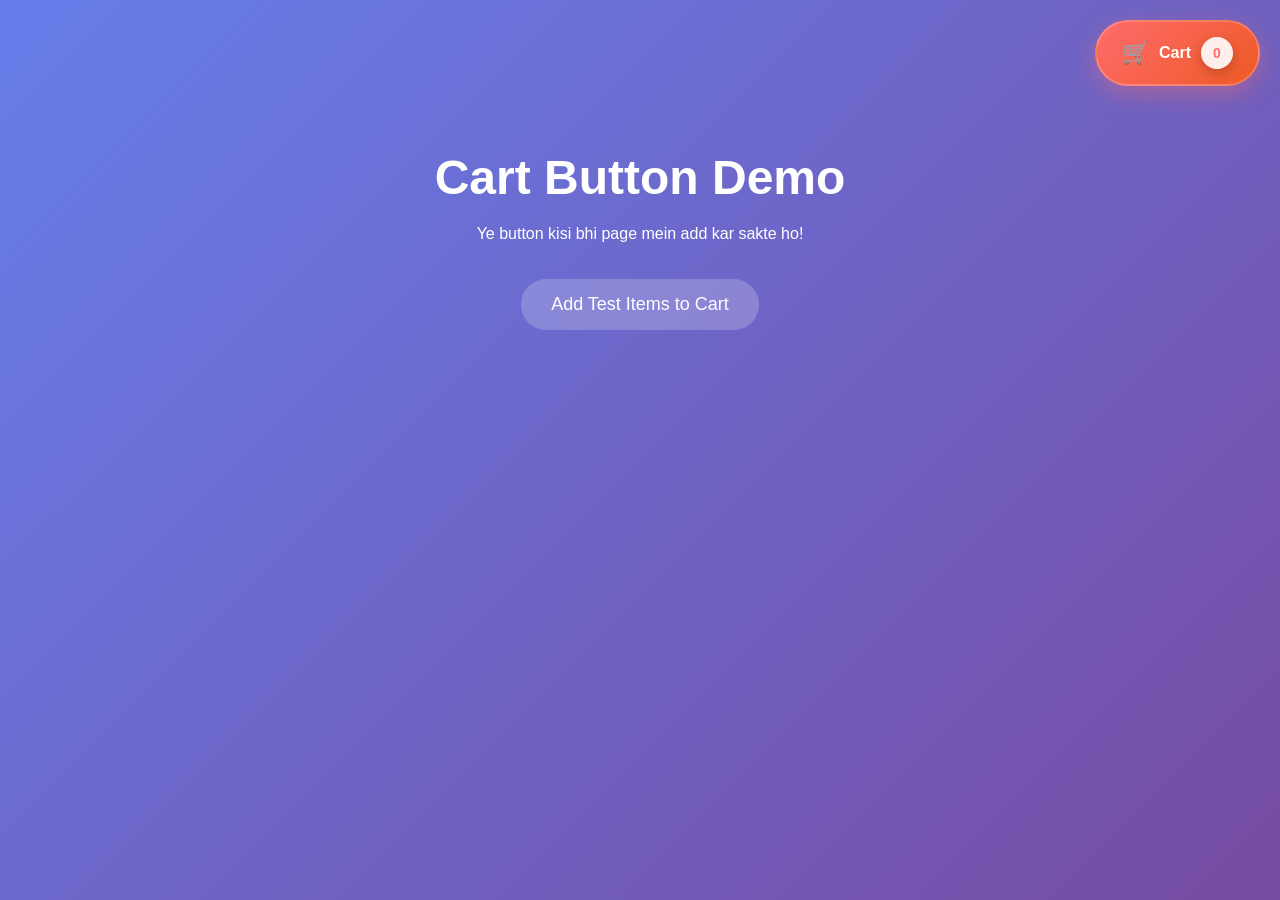
<file: pages/cart.html>
<!DOCTYPE html>
<html lang="en">
<head>
    <meta charset="UTF-8">
    <meta name="viewport" content="width=device-width, initial-scale=1.0">
    <title>Cart Button Demo</title>
    <style>
        * {
            margin: 0;
            padding: 0;
            box-sizing: border-box;
        }

        body {
            font-family: 'Segoe UI', Tahoma, Geneva, Verdana, sans-serif;
            min-height: 100vh;
            background: linear-gradient(135deg, #667eea 0%, #764ba2 100%);
            padding: 50px 20px;
        }

        /* ========== CART BUTTON STYLES ========== */
        .cart-link {
            position: fixed;
            top: 20px;
            right: 20px;
            background: linear-gradient(135deg, #ff6b6b 0%, #ee5a24 100%);
            color: white;
            padding: 15px 25px;
            border-radius: 50px;
            text-decoration: none;
            font-weight: 700;
            font-size: 16px;
            box-shadow: 0 8px 25px rgba(255, 107, 107, 0.4);
            z-index: 10000;
            transition: all 0.3s cubic-bezier(0.4, 0, 0.2, 1);
            display: flex;
            align-items: center;
            gap: 10px;
            backdrop-filter: blur(10px);
            border: 2px solid rgba(255,255,255,0.2);
        }

        .cart-link:hover {
            transform: translateY(-5px) scale(1.02);
            box-shadow: 0 15px 35px rgba(255, 107, 107, 0.5);
            background: linear-gradient(135deg, #ff5252 0%, #e64a19 100%);
        }

        .cart-link:active {
            transform: translateY(-2px) scale(1);
        }

        .cart-icon {
            font-size: 22px;
            transition: transform 0.3s ease;
        }

        .cart-link:hover .cart-icon {
            transform: rotate(10deg) scale(1.1);
        }

        .cart-count {
            background: rgba(255,255,255,0.9);
            color: #ff6b6b;
            border-radius: 50%;
            width: 32px;
            height: 32px;
            display: flex;
            align-items: center;
            justify-content: center;
            font-size: 14px;
            font-weight: 800;
            box-shadow: 0 4px 12px rgba(0,0,0,0.2);
            animation: bounce 0.6s ease;
        }

        .cart-count.show {
            display: flex;
        }

        @keyframes bounce {
            0%, 20%, 50%, 80%, 100% { transform: scale(1); }
            40% { transform: scale(1.2); }
            60% { transform: scale(1.1); }
        }

        /* Demo Content */
        .demo-content {
            max-width: 800px;
            margin: 0 auto;
            text-align: center;
            color: white;
            margin-top: 100px;
        }

        .demo-content h1 {
            font-size: 3em;
            margin-bottom: 20px;
        }
    </style>
</head>
<body>
    <!-- ========== CART BUTTON ========== -->
    <a href="cart.html" class="cart-link" id="cartLink">
        <span class="cart-icon">🛒</span>
        Cart 
        <span id="cartCount" class="cart-count">0</span>
    </a>

    <!-- Demo Content -->
    <div class="demo-content">
        <h1>Cart Button Demo</h1>
        <p>Ye button kisi bhi page mein add kar sakte ho!</p>
        <br><br>
        <button onclick="addTestItems()" style="padding: 15px 30px; font-size: 18px; border-radius: 25px; border: none; background: rgba(255,255,255,0.2); color: white; cursor: pointer;">Add Test Items to Cart</button>
    </div>

    <script>
        // ========== CART FUNCTIONALITY ==========
        
        // Load cart from localStorage
        let cart = JSON.parse(localStorage.getItem('cart')) || [];

        // Update cart counter
        function updateCartCounter() {
            const totalItems = cart.reduce((sum, item) => sum + (item.quantity || 1), 0);
            const cartCount = document.getElementById('cartCount');
            
            cartCount.textContent = totalItems;
            
            if (totalItems > 0) {
                cartCount.classList.add('show');
            } else {
                cartCount.classList.remove('show');
            }
        }

        // Test function to add items
        function addTestItems() {
            // Add sample items
            const testItems = [
                { id: 1, name: "Test Product 1", price: 29.99, quantity: 1 },
                { id: 2, name: "Test Product 2", price: 49.99, quantity: 2 }
            ];

            testItems.forEach(item => {
                const existing = cart.find(c => c.id === item.id);
                if (existing) {
                    existing.quantity += item.quantity;
                } else {
                    cart.push(item);
                }
            });

            localStorage.setItem('cart', JSON.stringify(cart));
            updateCartCounter();
            
            // Success animation
            const cartLink = document.getElementById('cartLink');
            cartLink.style.background = 'linear-gradient(135deg, #4caf50 0%, #45a049 100%)';
            setTimeout(() => {
                cartLink.style.background = '';
            }, 1000);
        }

        // Initialize
        updateCartCounter();

        // Listen for cart changes from other tabs/windows
        window.addEventListener('storage', (e) => {
            if (e.key === 'cart') {
                cart = JSON.parse(e.newValue) || [];
                updateCartCounter();
            }
        });
    </script>
</body>
</html>
</file>
